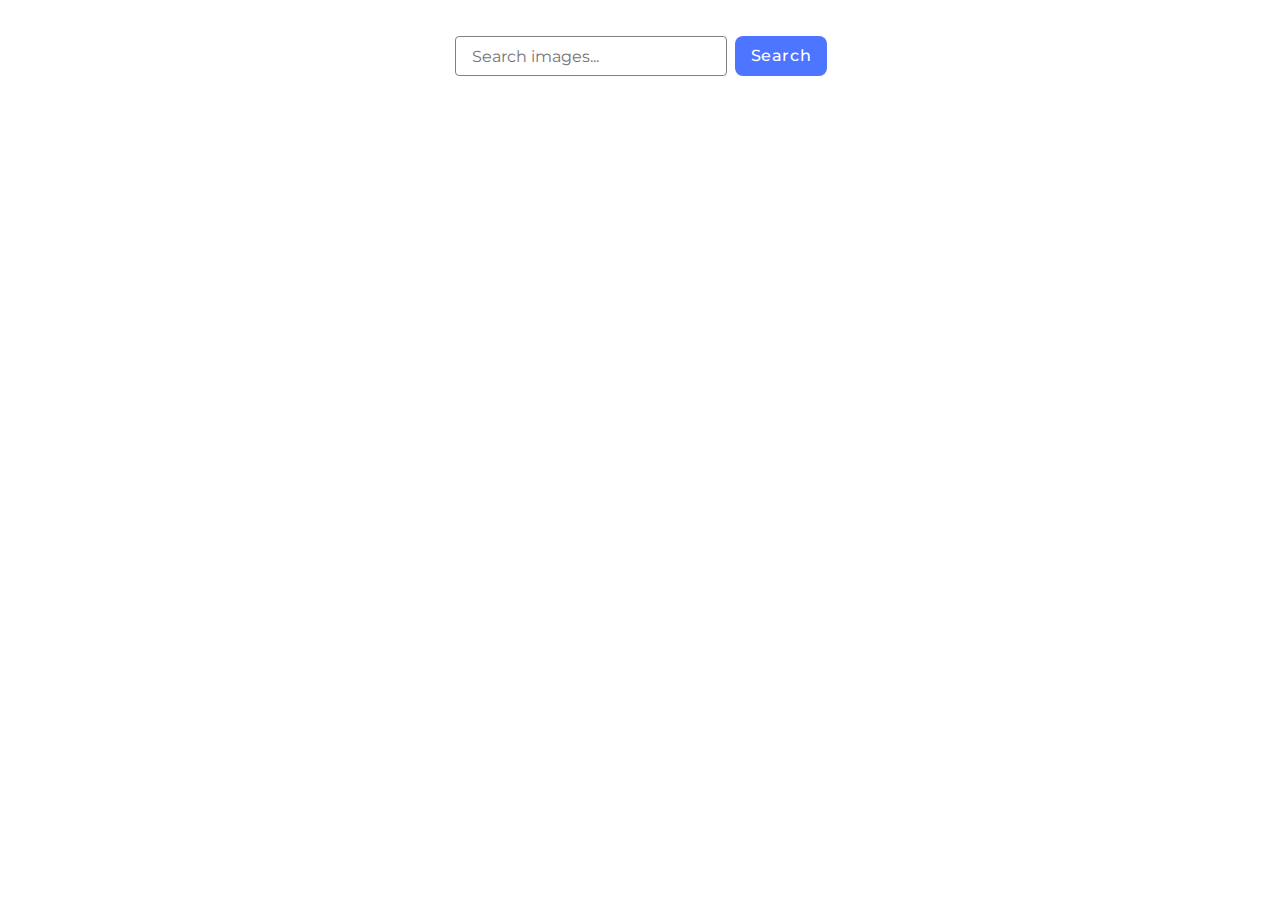
<file: src/index.html>
<!DOCTYPE html>
<html lang="en">
  <head>
    <meta charset="UTF-8" />
    <link rel="icon" type="image/svg+xml" href="/favicon.svg" />
    <meta name="viewport" content="width=device-width, initial-scale=1.0" />
    <title>Vanilla App Template</title>
    <link rel="stylesheet" href="./css/styles.css" />
  </head>
  <body>
    <form>
      <label>
        <textarea name="images" placeholder="Search images..." required></textarea>
      </label>
      <button type="submit">Search</button>
    </form>

    <span></span>
    <ul class="gallery"></ul>

    <script type="module" src="./main.js"></script>
  </body>
</html>
</file>
<file: src/css/styles.css>
/**
  |============================
  | include css partials with
  | default @import url()
  |============================
*/

@import url('https://fonts.googleapis.com/css2?family=Montserrat:wght@400;500;700&display=swap');

@import url('./reset.css');

:root {
  font-family: 'Montserrat', sans-serif;
  font-size: 16px;
  line-height: 24px;
  font-weight: 400;
  line-height: 1.5;

  color: #2E2F42;;
  background-color: rgba(255, 255, 255, 0.87);

  font-synthesis: none;
  text-rendering: optimizeLegibility;
  -webkit-font-smoothing: antialiased;
  -moz-osx-font-smoothing: grayscale;
  -webkit-text-size-adjust: 100%;
}

/*    ------ form ------      */

form {
  display: flex;
  gap: 8px;
  margin: 36px auto 0;
  width: 371px;
  align-items: center;
  color: #2E2F42;
  font-family: Montserrat, sans-serif;
  font-size: 16px;
  font-weight: 400;
  line-height: 1.5;
  letter-spacing: 0.64px;
}

label {
display: flex;
}

textarea {
  box-sizing: border-box;
  width: 272px;
  height: 40px;
  resize: none;
  border-radius: 4px;
  border: 1px solid #808080;
  padding: 8px 16px;
  font: inherit;
  outline: none;
  overflow: hidden;
}

textarea:hover{
    border: 1px solid #000;
}

textarea:focus  {
  border-color: #4E75FF;;
}

button {
  color: #FFF;
  font: inherit;
  font-weight: 500;
  letter-spacing: 0.64px;
  border-style: none;
  padding: 8px 16px;
  height: 40px;
  border-radius: 8px;
  background: #4E75FF;
}

button:hover,
button:focus {
    background: #6C8CFF;
}

/*    ------ gallery ------    */

.gallery {
  display: flex;
  flex-wrap: wrap;
  gap: 24px;
  align-items: center;
  width: 1128px;
  margin: 32px auto;
}

.gallery-item  {
  box-sizing: border-box;
  border: 1px solid #808080;
  border-radius: 4px;
  width: 360px;
  flex-basis: calc((100% - 48px) / 3);
}


.gallery-image {
  object-fit: cover;
  height: 200px;
  width: 100%;
}

/*     ------ statistics ------      */

.statistics {
  display: flex;
  justify-content: space-between;
  padding: 16px 8px;
}

.statistics-item {
  display: flex;
  flex-direction: column;
  align-items: center;
  justify-content: center;
}

h2 {
  font-size: 16px;
  font-weight: 700;
}

/*     ------ loader ------       */

.loader {
  width: 48px;
  height: 48px;
  border-radius: 50%;
  display: flex;
  margin: 32px auto;
  border-top: 4px solid #4E75FF;
  border-right: 4px solid transparent;
  box-sizing: border-box;
  animation: rotation 1s linear infinite;
}
.loader::after {
  content: '';  
  box-sizing: border-box;
  position: absolute;
  left: 0;
  top: 0;
  width: 48px;
  height: 48px;
  border-radius: 50%;
  border-bottom: 4px solid #ffee00;
  border-left: 4px solid transparent;
}
@keyframes rotation {
  0% {
    transform: rotate(0deg);
  }
  100% {
    transform: rotate(360deg);
  }
}
</file>
